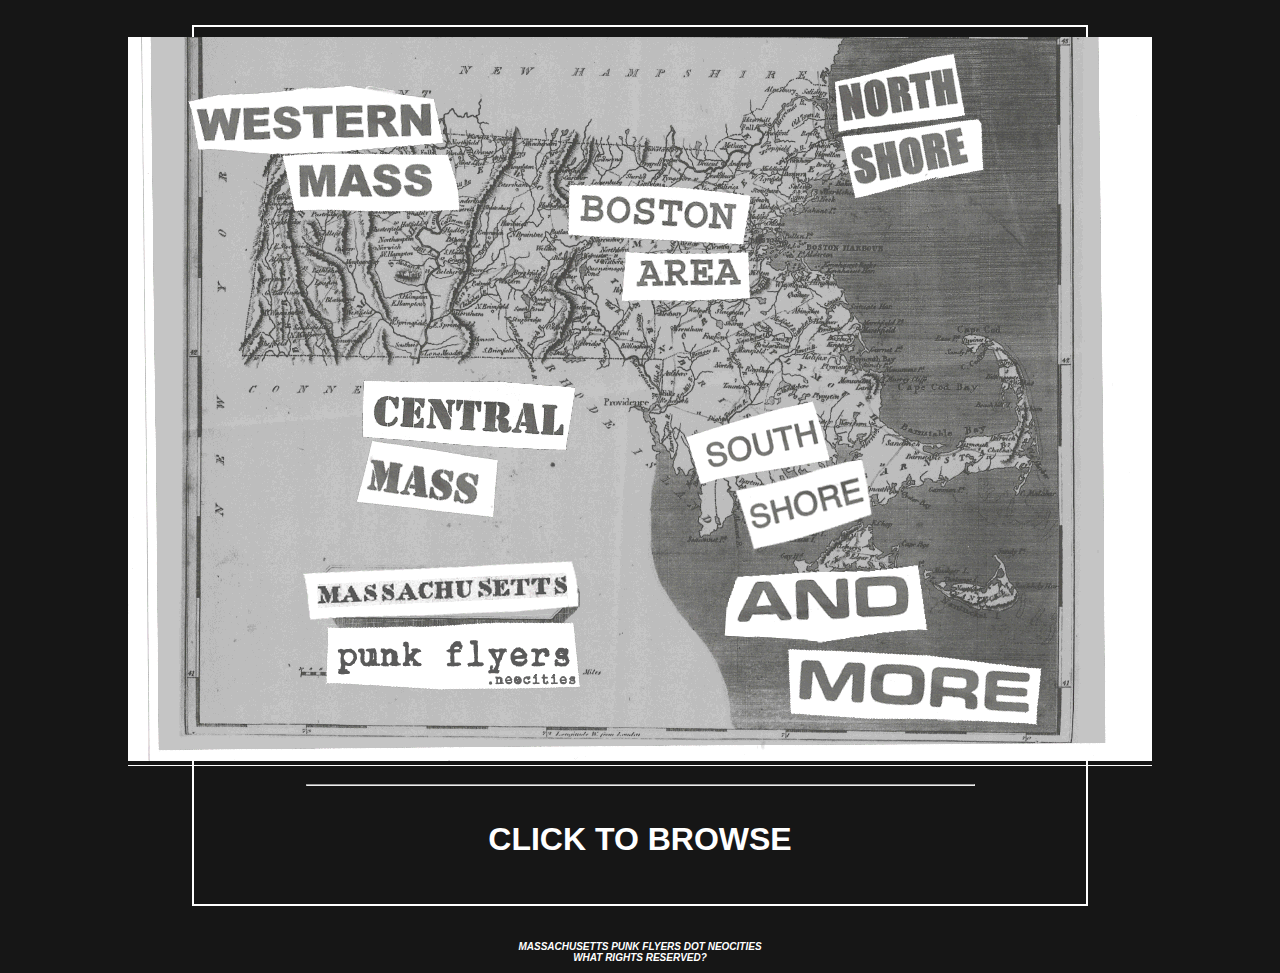
<file: index.html>
<!DOCTYPE html>
<html>
    <head>
        <link rel="stylesheet" href="css/style.css">
        <title>mass punk flyers</title>
        <link rel="icon" type="image/png" href="img/icon.png">
        <meta name="viewport" content="width=device-width, initial-scale=1.0">
    </head>
    <body>
        <main>
            <nav>
                <img src="img/home.png" usemap="#workmap" width="1024" height="724">
            </nav>
            
            <hr>
            <h2>
                click to browse
            </h2>
        </main>
        <footer>
            <p>
                massachusetts punk flyers dot neocities<br>
                what rights reserved?
            </p>
        </footer>
    </body>
    <map name="workmap">
        <area shape="rect" coords="61,49,332,174" alt="Western Mass" href="west.html">
        <area shape="rect" coords="440,146,623,263" alt="Boston Area" href="boston.html">
        <area shape="rect" coords="707,17,855,161" alt="North Shore" href="north.html">
        <area shape="rect" coords="228,343,447,480" alt="Central Mass" href="central.html">
        <area shape="rect" coords="559,365,743,512" alt="South Shore" href="south.html">
        <area shape="rect" coords="600,536,916,683" alt="And More" href="more.html">
    </map>
</html>
</file>
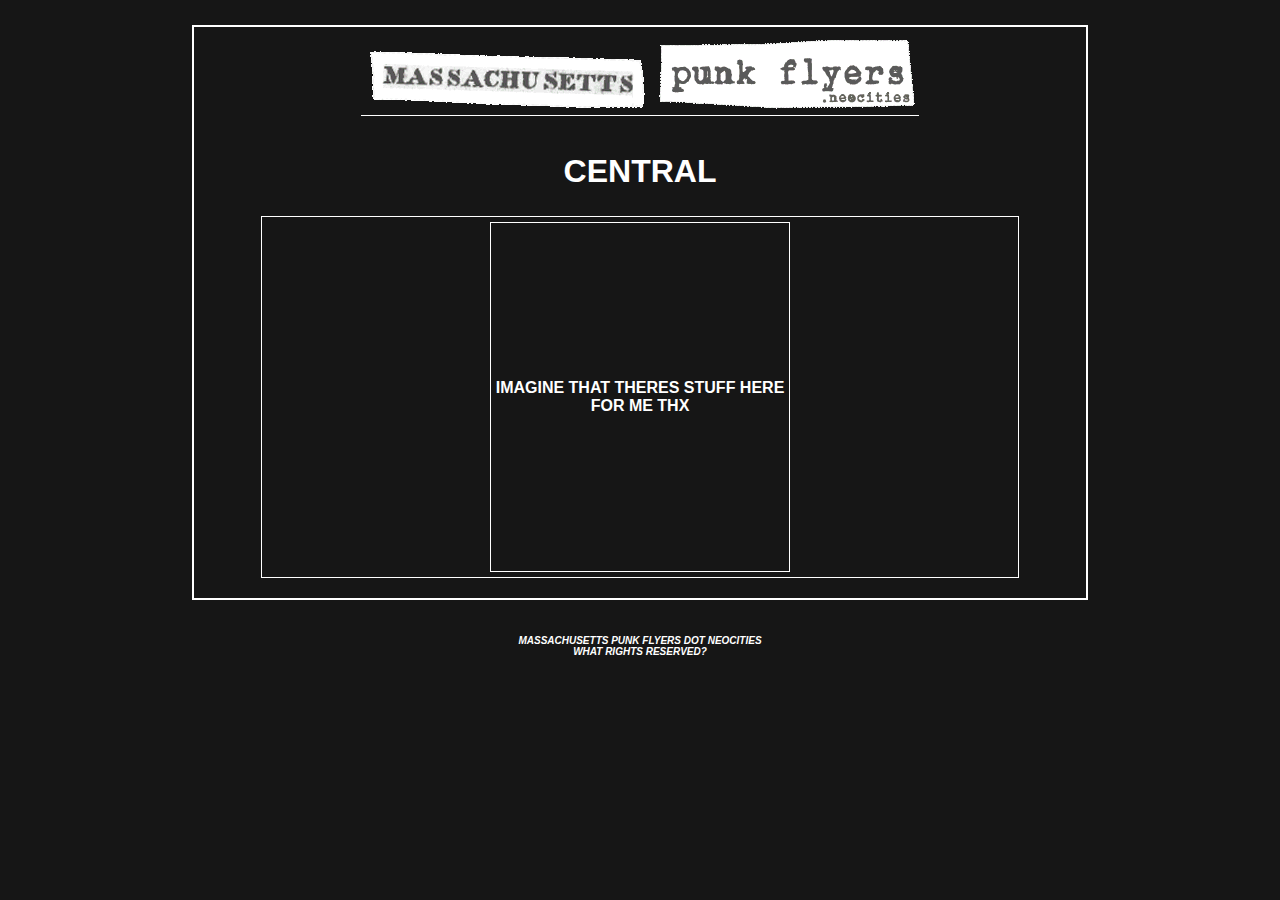
<file: central.html>
<!DOCTYPE html>
<html>
    <head>
        <link rel="stylesheet" href="css/style.css">
        <title>mass punk flyers</title>
        <link rel="icon" type="image/png" href="img/icon.png">
        <meta name="viewport" content="width=device-width, initial-scale=1.0">
    </head>
    <body>
        <main>
            <nav>
                <a href="index.html">
                    <img src="img/banner.png">
                </a>
            </nav>
            <h2>
                Central
            </h2>
            <div class="stuff">
                <div class="thing">
                    imagine that theres stuff here for me thx
                </div>
            </div>
        </main>
        <footer>
            <p>
                massachusetts punk flyers dot neocities<br>
                what rights reserved?
            </p>
        </footer>
    </body>
</html>
</file>
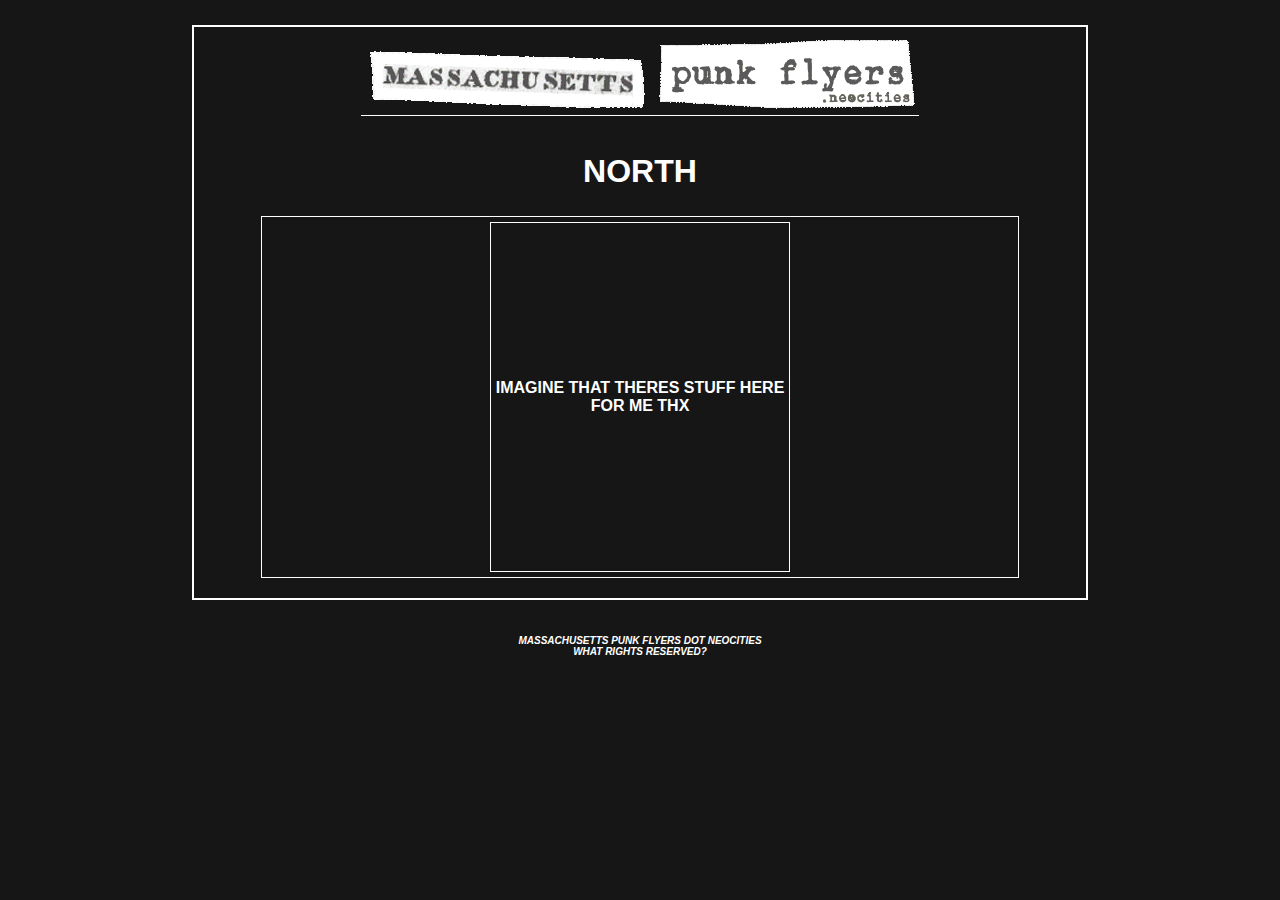
<file: north.html>
<!DOCTYPE html>
<html>
    <head>
        <link rel="stylesheet" href="css/style.css">
        <title>mass punk flyers</title>
        <link rel="icon" type="image/png" href="img/icon.png">
        <meta name="viewport" content="width=device-width, initial-scale=1.0">
    </head>
    <body>
        <main>
            <nav>
                <a href="index.html">
                    <img src="img/banner.png">
                </a>
            </nav>
            <h2>
                NORTH
            </h2>
            <div class="stuff">
                <div class="thing">
                    imagine that theres stuff here for me thx
                </div>
            </div>
        </main>
        <footer>
            <p>
                massachusetts punk flyers dot neocities<br>
                what rights reserved?
            </p>
        </footer>
    </body>
</html>
</file>
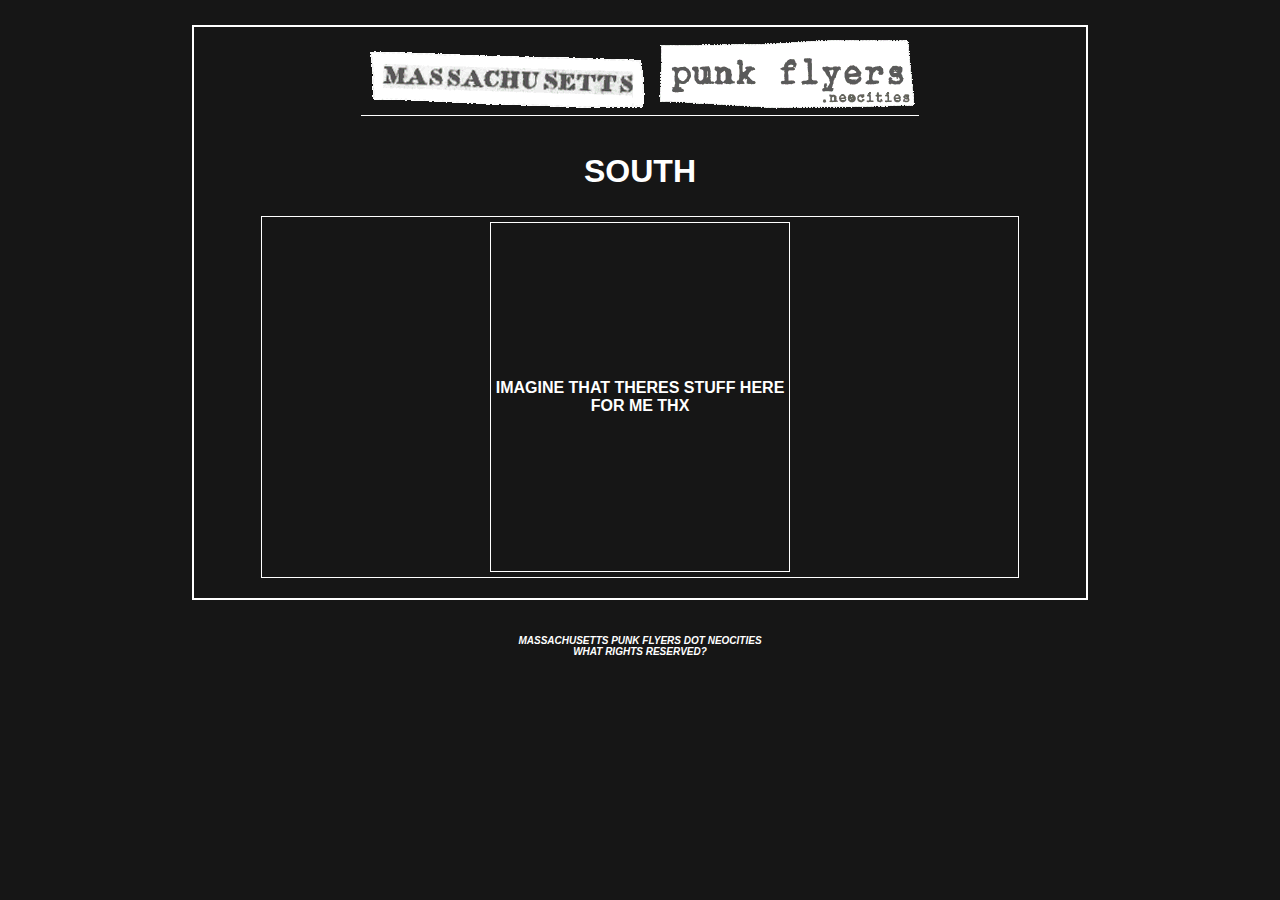
<file: south.html>
<!DOCTYPE html>
<html>
    <head>
        <link rel="stylesheet" href="css/style.css">
        <title>mass punk flyers</title>
        <link rel="icon" type="image/png" href="img/icon.png">
        <meta name="viewport" content="width=device-width, initial-scale=1.0">
    </head>
    <body>
        <main>
            <nav>
                <a href="index.html">
                    <img src="img/banner.png">
                </a>
            </nav>
            <h2>
                SOUTH
            </h2>
            <div class="stuff">
                <div class="thing">
                    imagine that theres stuff here for me thx
                </div>
            </div>
        </main>
        <footer>
            <p>
                massachusetts punk flyers dot neocities<br>
                what rights reserved?
            </p>
        </footer>
    </body>
</html>
</file>
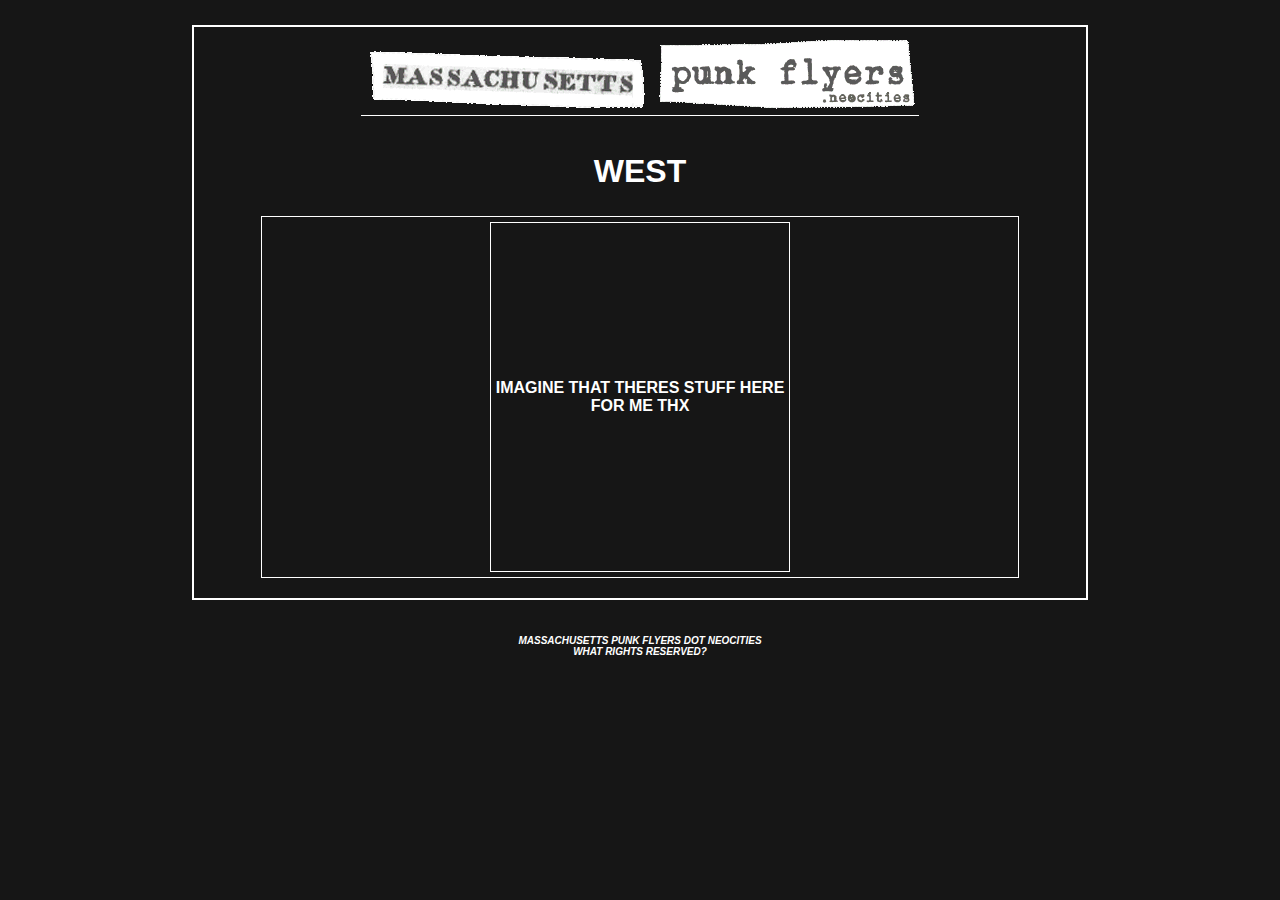
<file: west.html>
<!DOCTYPE html>
<html>
    <head>
        <link rel="stylesheet" href="css/style.css">
        <title>mass punk flyers</title>
        <link rel="icon" type="image/png" href="img/icon.png">
        <meta name="viewport" content="width=device-width, initial-scale=1.0">
    </head>
    <body>
        <main>
            <nav>
                <a href="index.html">
                    <img src="img/banner.png">
                </a>
            </nav>
            <h2>
                WEST
            </h2>
            <div class="stuff">
                <div class="thing">
                    imagine that theres stuff here for me thx
                </div>
            </div>
        </main>
        <footer>
            <p>
                massachusetts punk flyers dot neocities<br>
                what rights reserved?
            </p>
        </footer>
    </body>
</html>
</file>
<file: css/style.css>
*{
    color:white;
    font-family: Arial, Helvetica, sans-serif;
    box-sizing: border-box;
    text-transform: uppercase;
    font-weight: bold;
}
body {
    background-color:#161616;
    padding:0;
    margin:0;
}
main{
    border: solid 2px white;
    width:70%;
    margin-top:25px;
    margin-bottom:25px;
    margin-left:auto;
    margin-right:auto;
    display:flex;
    padding-bottom:20px;
    flex-direction: column;
    align-items: center;
    text-align: center;
}
nav{
    margin-top:10px;
    margin-bottom:10px;
    border-bottom: solid 1px white;
}
footer{
    display:flex;
    justify-content: center;
    text-align: center;
    align-items: center;
}
footer>p{
    font-size: 10px;
}
h1 {
    font-size: 40px;
}
h2 {
    font-size: 32px;
}
h4 {
    font-size: 24px;
    text-align: left;
}
p {
    font-size: 16px;
    font-style: italic;
}
hr{
    width:75%;
    border-width: 1px;
}
/* content pages */
.stuff{
    width:85%;
    display:flex;
    flex-wrap: wrap;
    justify-content: center;
    align-items: center;
    text-align: center;
    border: solid 1px white;
}
.year{
    width:100%;
    display:flex;
    justify-content: center;
    border-top: solid 1px white;
    border-bottom: solid 1px white;
}
.thing{
    display:flex;
    flex-direction: column;
    justify-content: center;
    align-content: space-between;
    align-items: center;
    text-align: center;
    width:300px;
    min-height:350px;
    margin:5px;
    border: solid 1px white;
}
.deets{
    display:flex;
    flex-wrap: wrap;
    justify-content: center;
    align-items: center;
    text-align: center;
    border-bottom: solid 1px white;
    width:300px;
    min-height:300px;
    font-size: 10px;
}
.deets>img{
    aspect-ratio: 1 / 1;
    max-height: 300px;
    height:auto;
    width: auto;
    object-fit: contain;
}
.thing>p{
    width:300px;
    height:20px;
}
/* hyperlinks */
a:link {
    color: white
}
a:visited {
    color: white
}
a:active {
    color: #0000ff
}
</file>
